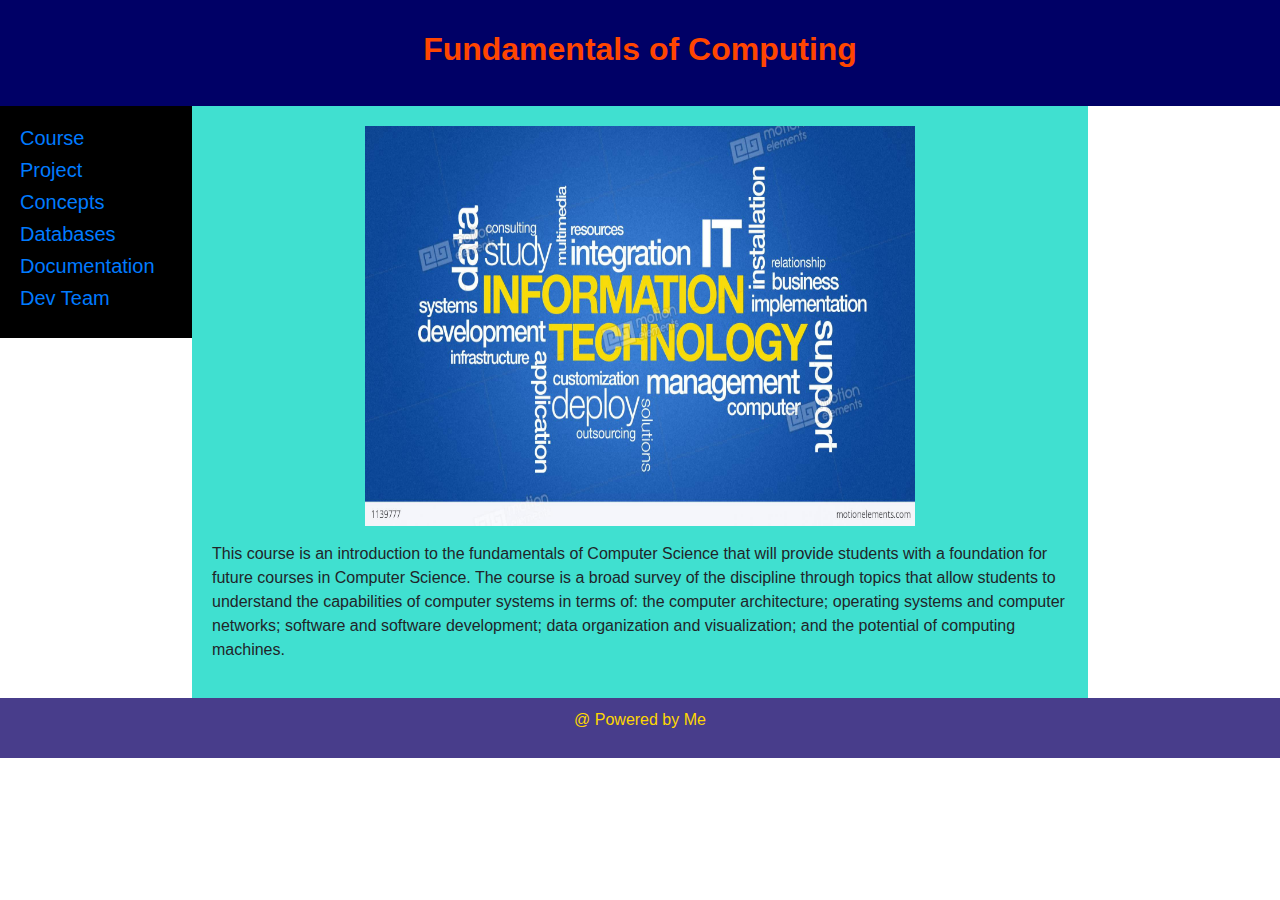
<file: Index.html>
<!DOCTYPE html>
<html>
<head>
<title>FoC</title>
<link rel="stylesheet" type="text/css" href="style.css">
<link rel="stylesheet" href="https://maxcdn.bootstrapcdn.com/bootstrap/4.0.0/css/bootstrap.min.css" integrity="sha384-Gn5384xqQ1aoWXA+058RXPxPg6fy4IWvTNh0E263XmFcJlSAwiGgFAW/dAiS6JXm" crossorigin="anonymous">
<meta charset="utf-8">
<meta name="viewport" content="width=device-width, initial-scale=1">


</head>
<body>

<header>
  <h2><b>Fundamentals of Computing</b></h2>
</header>

<section>
  <nav> 
    <ul>
	<div class="topnav">
      <li><h5><a href="index.html">Course</a></h5></li>
      <li><h5><a href="project.html">Project</a></h5></li>
	  <li><h5><a href="concepts.html">Concepts</a></h5></li>
	  <li><h5><a href="database.html">Databases</a></h5></li>
	  <li><h5><a href="documentation.html">Documentation</a></h5></li>
      <li><h5><a href="index aboutme.html">Dev Team</a></h5></li>
	  </div>
    </ul>
  </nav>
  
  <article>
   <center><img src="tech wall.jpg" alt="FoC"  width="550" height="400"></center>
   <p></p>

    <p>This course is an introduction to the fundamentals of Computer Science
that will provide students with a foundation for future courses in Computer
Science. The course is a broad survey of the discipline through topics that
allow students to understand the capabilities of computer systems in terms
of: the computer architecture; operating systems and computer networks;
software and software development; data organization and visualization;
and the potential of computing machines.</p>
    </article>
</section>
</body>
<footer>
  <p>@ Powered by Me</p>
</footer>


</html>
</file>
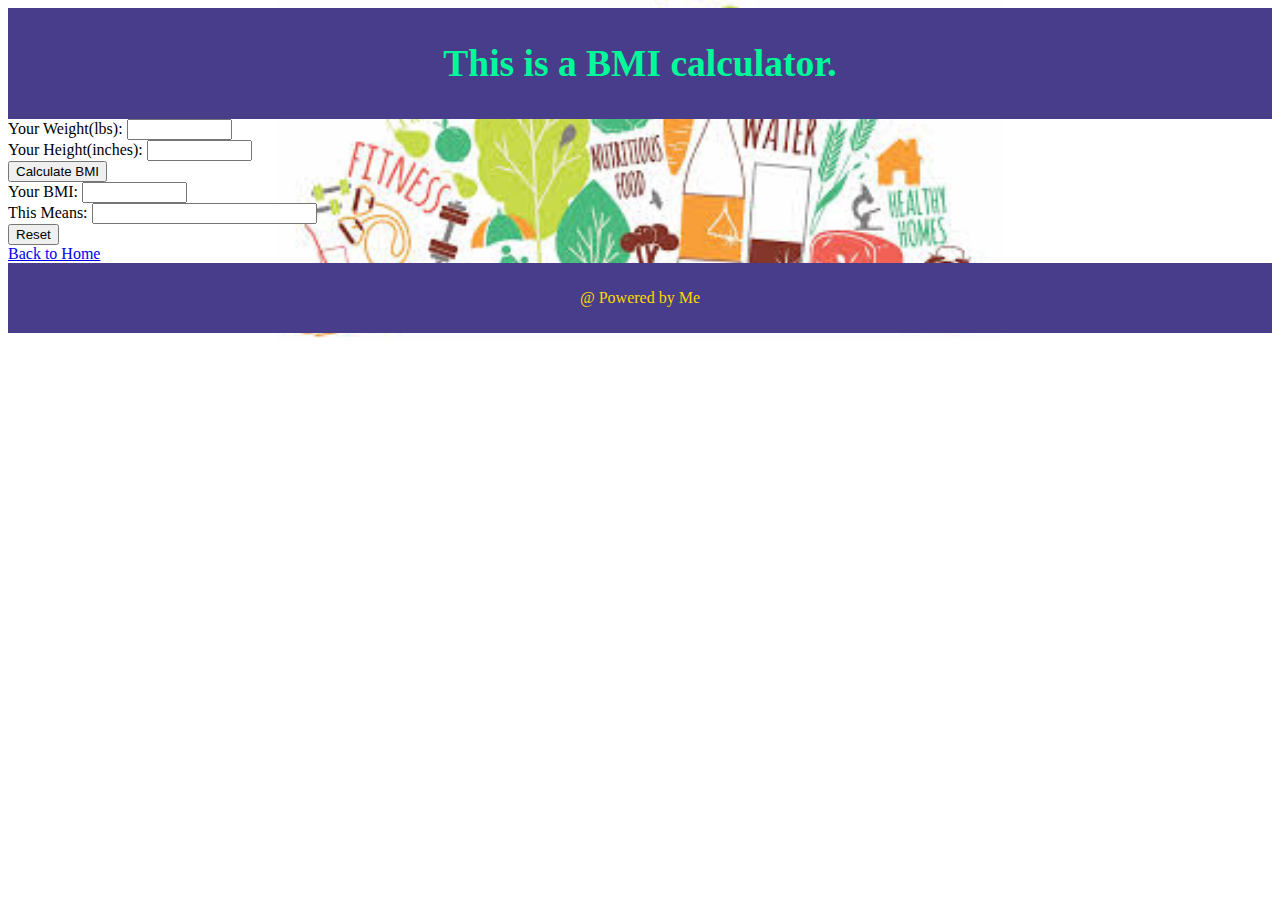
<file: BMIcalculator.html>
<!DOCTYPE html>
<HTML>
<head>
<title>My BMI calculator</title>
<link rel="stylesheet" type="text/css" href="styles.css">
</head>
<body>
<header>
  <h2><b>This is a BMI calculator.</b></h2>
 
</header>
<section>

<form name="bmiForm">
Your Weight(lbs): <input type="text" name="weight" size="10"><br />
Your Height(inches): <input type="text" name="height" size="10"><br />
<input type="button" value="Calculate BMI" onClick="calculateBmi()"><br />
Your BMI: <input type="text" name="bmi" size="10"><br />
This Means: <input type="text" name="meaning" size="25"><br />
<input type="reset" value="Reset" />
</form>

</section>
<script src="myScript.js"></script>
<a href="Index.html">Back to Home</a>

<footer>
<p>@ Powered by Me</p>
<style>
  footer {
  background-color: #483D8B;
  padding: 10px;
  text-align: center;
  color: Gold;
}</style>
</footer>
</body>
</html>
</file>
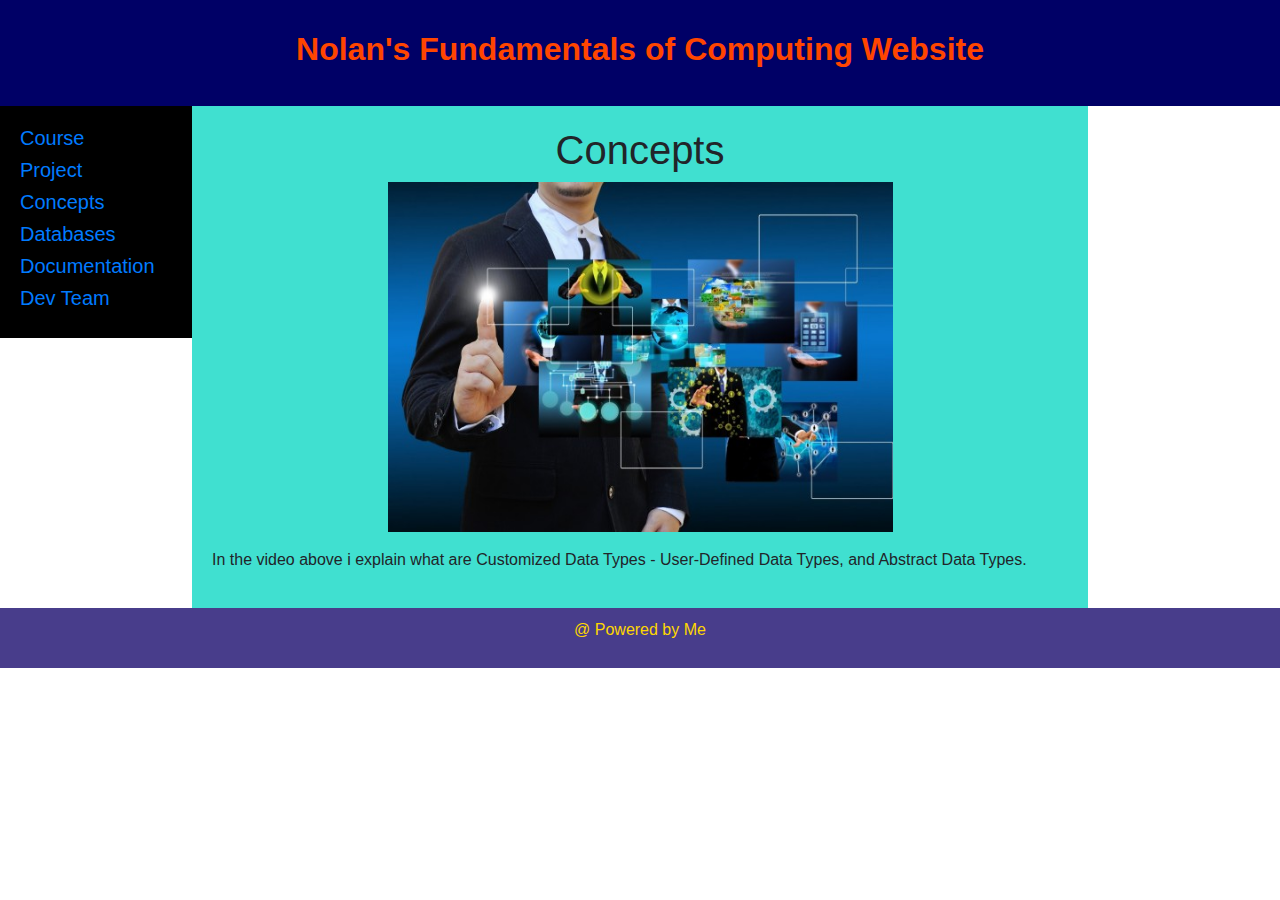
<file: concepts.html>
<!DOCTYPE html>
<html>
<head>
<title>FoC</title>
<link rel="stylesheet" type="text/css" href="style.css">
<link rel="stylesheet" href="https://maxcdn.bootstrapcdn.com/bootstrap/4.0.0/css/bootstrap.min.css" integrity="sha384-Gn5384xqQ1aoWXA+058RXPxPg6fy4IWvTNh0E263XmFcJlSAwiGgFAW/dAiS6JXm" crossorigin="anonymous">
<meta charset="utf-8">
<meta name="viewport" content="width=device-width, initial-scale=1">

</head>
<body>

<header>
  <h2><b>Nolan's Fundamentals of Computing Website</b></h2>
</header>

<section>
  <nav>
    <ul>
      <li><h5><a href="index.html">Course</a></h5></li>
      <li><h5><a href="project.html">Project</a></h5></li>
	  <li><h5><a href="concepts.html">Concepts</a></h5></li>
	  <li><h5><a href="database.html">Databases</a></h5></li>
	  <li><h5><a href="documentation.html">Documentation</a></h5></li>
      <li><h5><a href="index aboutme.html">Dev Team</a></h5></li>
    </ul>
  </nav>
  
  <article>
   <center>
   <h1>Concepts</h1>
   <a href="https://drive.google.com/file/d/1GFr9EigAzr_fQI4xBH8RLxBDzRClvF5X/view?usp=sharing">
   <img src="it concepts.jpg" alt="FoC"  width="505" height="350">
   </a>
   </center>
   <p></p>

    <p>In the video above i explain what are Customized Data Types - User-Defined Data Types, and Abstract Data Types.</p>
    </article>
</section>

<footer>
  <p>@ Powered by Me</p>
</footer>

</body>
</html>
</file>
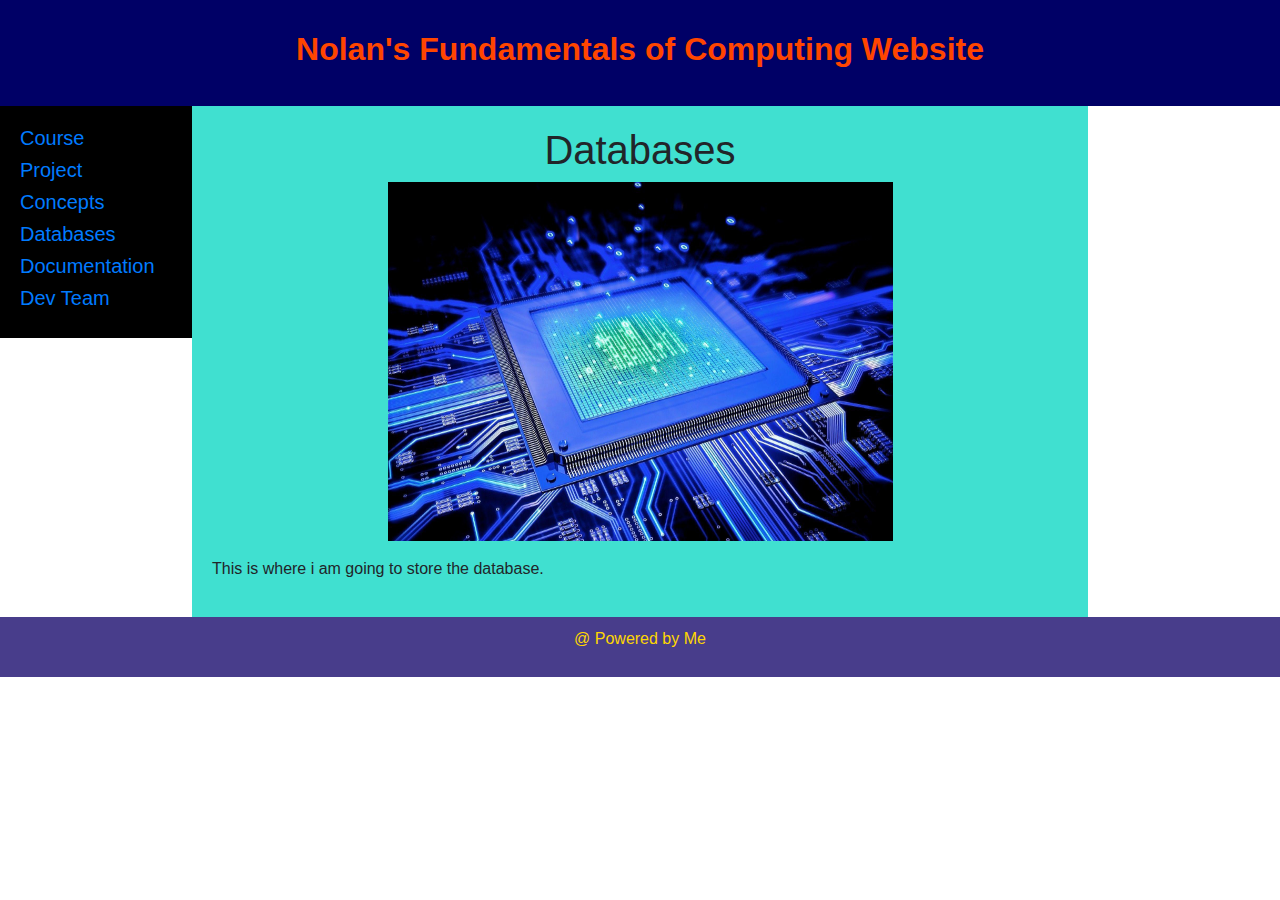
<file: database.html>
<!DOCTYPE html>
<html>
<head>
<title>FoC</title>
<link rel="stylesheet" type="text/css" href="style.css">
<link rel="stylesheet" href="https://maxcdn.bootstrapcdn.com/bootstrap/4.0.0/css/bootstrap.min.css" integrity="sha384-Gn5384xqQ1aoWXA+058RXPxPg6fy4IWvTNh0E263XmFcJlSAwiGgFAW/dAiS6JXm" crossorigin="anonymous">
<meta charset="utf-8">
<meta name="viewport" content="width=device-width, initial-scale=1">

</head>
<body>

<header>
  <h2><b>Nolan's Fundamentals of Computing Website</b></h2>
</header>

<section>
  <nav>
    <ul>
      <li><h5><a href="index.html">Course</a></h5></li>
      <li><h5><a href="project.html">Project</a></h5></li>
	  <li><h5><a href="concepts.html">Concepts</a></h5></li>
	  <li><h5><a href="database.html">Databases</a></h5></li>
	  <li><h5><a href="documentation.html">Documentation</a></h5></li>
      <li><h5><a href="index aboutme.html">Dev Team</a></h5></li>
    </ul>
  </nav>
  
  <article>
   <center>
   <h1>Databases</h1>
   <img src="processor.jpg" alt="FoC"  width="505" height="359"></center>
   <p></p>

    <p>This is where i am going to store the database.</p>
    </article>
</section>

<footer>
  <p>@ Powered by Me</p>
</footer>

</body>
</html>
</file>
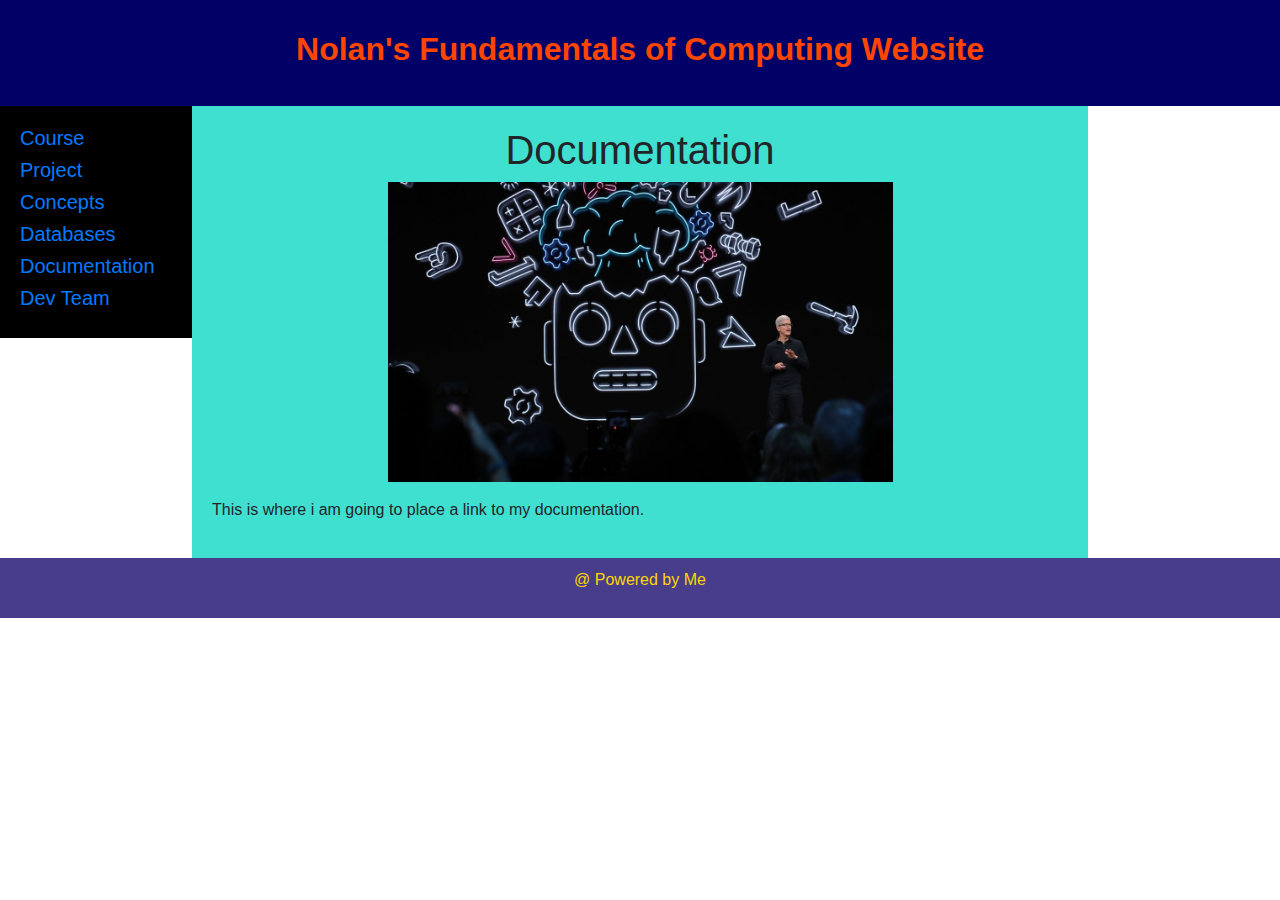
<file: documentation.html>
<!DOCTYPE html>
<html>
<head>
<title>FoC</title>
<link rel="stylesheet" type="text/css" href="style.css">
<link rel="stylesheet" href="https://maxcdn.bootstrapcdn.com/bootstrap/4.0.0/css/bootstrap.min.css" integrity="sha384-Gn5384xqQ1aoWXA+058RXPxPg6fy4IWvTNh0E263XmFcJlSAwiGgFAW/dAiS6JXm" crossorigin="anonymous">
<meta charset="utf-8">
<meta name="viewport" content="width=device-width, initial-scale=1">

</head>
<body>

<header>
  <h2><b>Nolan's Fundamentals of Computing Website</b></h2>
</header>

<section>
  <nav>
    <ul>
      <li><h5><a href="index.html">Course</a></h5></li>
      <li><h5><a href="project.html">Project</a></h5></li>
	  <li><h5><a href="concepts.html">Concepts</a></h5></li>
	  <li><h5><a href="database.html">Databases</a></h5></li>
	  <li><h5><a href="documentation.html">Documentation</a></h5></li>
      <li><h5><a href="index aboutme.html">Dev Team</a></h5></li>
    </ul>
  </nav>
  
  <article>
   <center>
   <h1>Documentation</h1>
   <img src="the mind.jpg" alt="FoC"  width="505" height="300"></center>
   <p></p>

    <p>This is where i am going to place a link to my documentation.</p>
    </article>
</section>

<footer>
  <p>@ Powered by Me</p>
</footer>

</body>
</html>
</file>
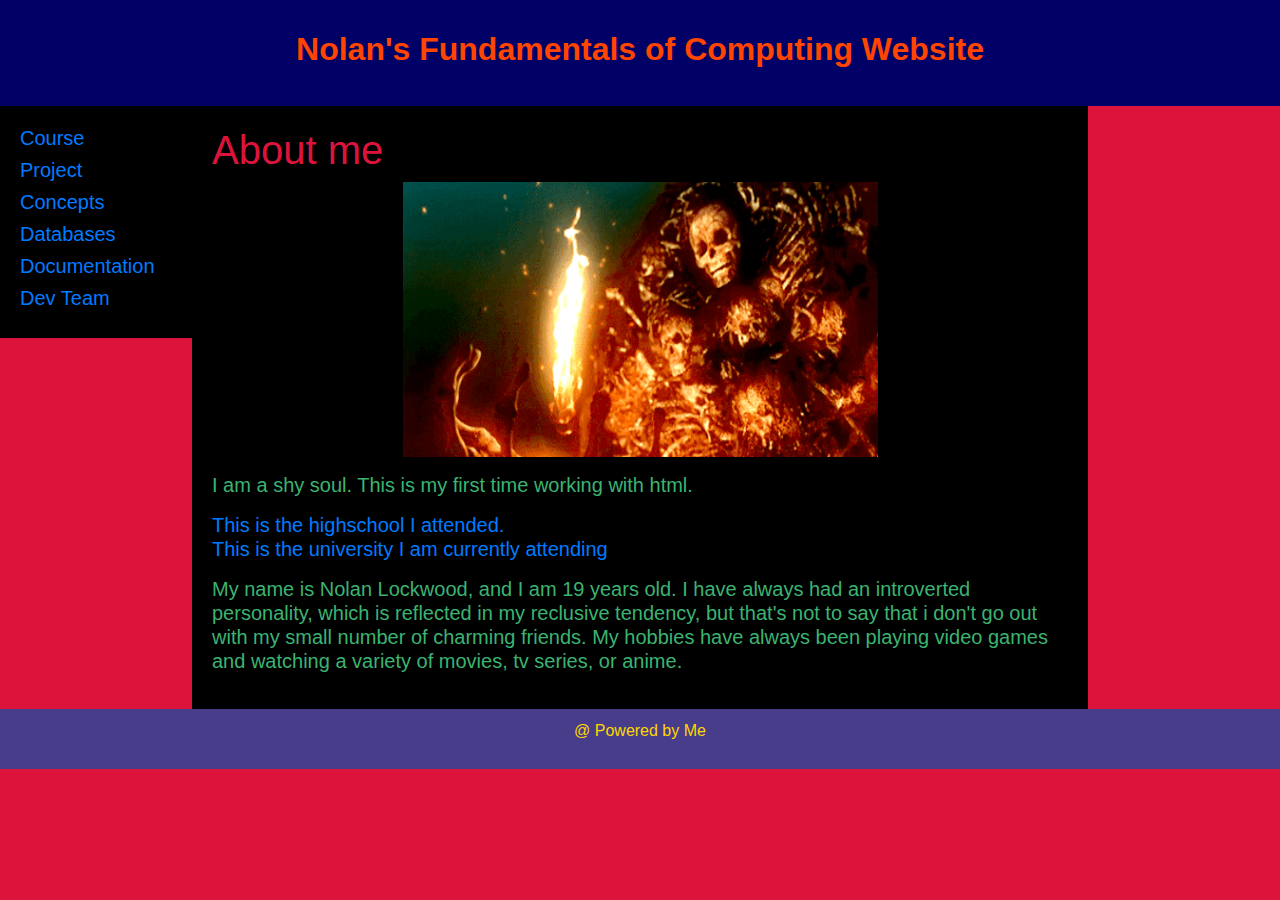
<file: index aboutme.html>
<!DOCTYPE html>
<html>
<head>
<title>A webpage about me</title>
<link rel="stylesheet" type="text/css" href="style.css">
<link rel="stylesheet" href="https://maxcdn.bootstrapcdn.com/bootstrap/4.0.0/css/bootstrap.min.css" integrity="sha384-Gn5384xqQ1aoWXA+058RXPxPg6fy4IWvTNh0E263XmFcJlSAwiGgFAW/dAiS6JXm" crossorigin="anonymous">
<meta charset="utf-8">
<meta name="viewport" content="width=device-width, initial-scale=1">

</head>
<body>

<header>
  <h2><b>Nolan's Fundamentals of Computing Website</b></h2>
  
</header>

<section>
  <nav>
    <ul>
      <li><h5><a href="index.html">Course</a></h5></li>
      <li><h5><a href="project.html">Project</a></h5></li>
	  <li><h5><a href="concepts.html">Concepts</a></h5></li>
	  <li><h5><a href="database.html">Databases</a></h5></li>
	  <li><h5><a href="documentation.html">Documentation</a></h5></li>
      <li><h5><a href="index aboutme.html">Dev Team</a></h5></li>
    </ul>
  </nav>
  
  <article>
  <Style>
article {
  background-color: black;
}
body {
  background-color: crimson;
}
</Style>
  <h1 style="color:crimson;">About me</h1>
  
   <center><img src="the first undead.gif" alt="The first undead" width="475" height="275"></center>
   <p><h5 style="color:MediumSeaGreen;">I am a shy soul. This is my first time working with html.</p>
   <a href="https://www.facebook.com/pages/Edward-P-Yorke-High-School/248494981924567?fref=mentions">This is the highschool I attended.</a>

<p><a href="https://www.ub.edu.bz">This is the university I am currently attending</a></p>

   <p>My name is Nolan Lockwood, and I am 19 years old. I have always had an introverted personality, which is reflected in my reclusive tendency,
 but that's not to say that i don't go out with my small number of charming friends. My hobbies have always been playing video games and watching a variety of movies, tv series, or anime.
 </p>
   </article>
    
	</section>
    <footer><p>@ Powered by Me</p></footer>
	</body>
	</html>
</file>
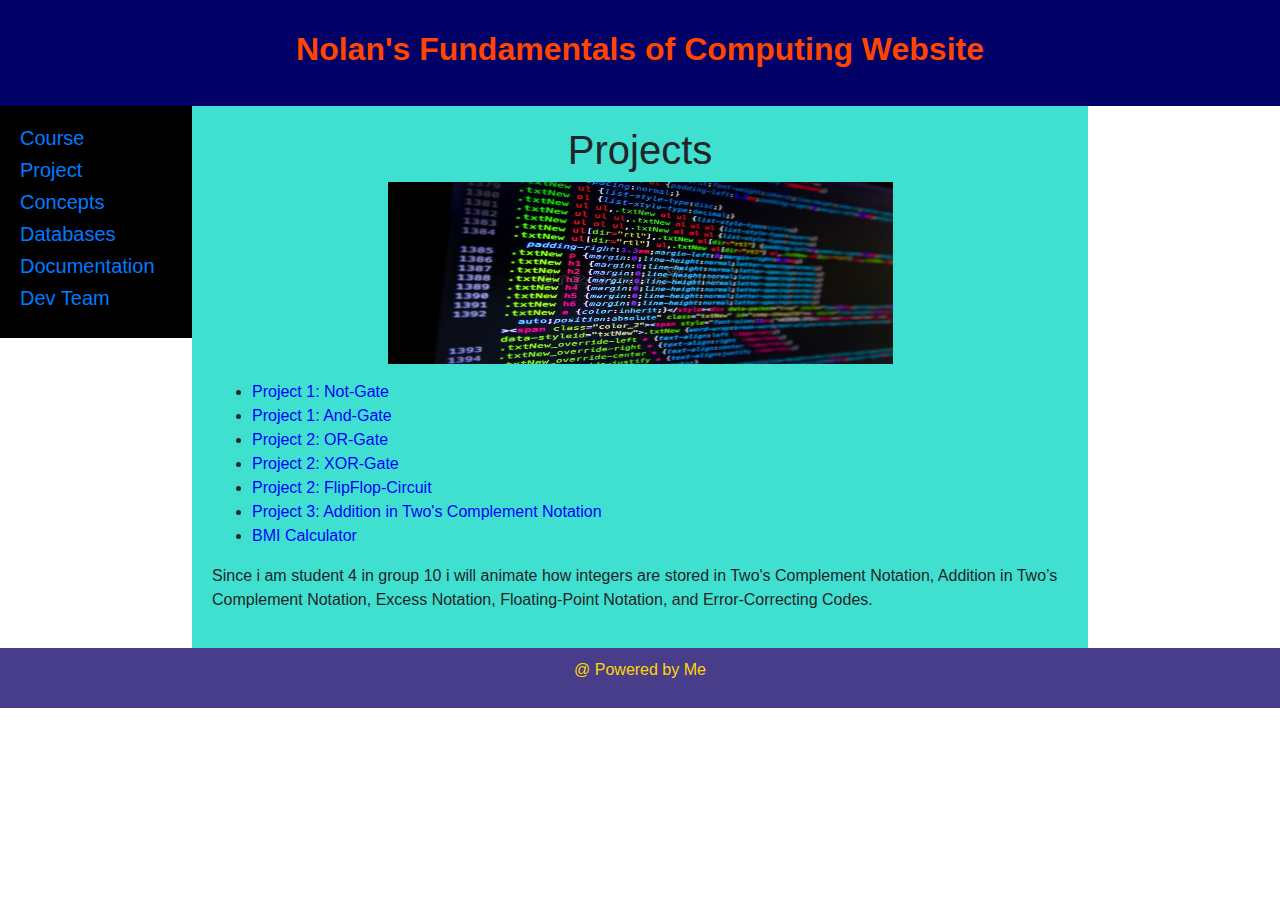
<file: project.html>
<!DOCTYPE html>
<html>
<head>
<title>FoC</title>
<link rel="stylesheet" type="text/css" href="style.css">
<link rel="stylesheet" href="https://maxcdn.bootstrapcdn.com/bootstrap/4.0.0/css/bootstrap.min.css" integrity="sha384-Gn5384xqQ1aoWXA+058RXPxPg6fy4IWvTNh0E263XmFcJlSAwiGgFAW/dAiS6JXm" crossorigin="anonymous">
<meta charset="utf-8">
<meta name="viewport" content="width=device-width, initial-scale=1">

</head>
<body>

<header>
  <h2><b>Nolan's Fundamentals of Computing Website</b></h2>
  
</header>

<section>
  <nav>
    <ul>
	    <li><h5><a href="index.html">Course</a></h5></li>
	    <li><h5><a href="project.html">Project</a></h5></li>
	    <li><h5><a href="concepts.html">Concepts</a></h5></li>
	    <li><h5><a href="database.html">Databases</a></h5></li>
	    <li><h5><a href="documentation.html">Documentation</a></h5></li>
	    <li><h5><a href="index aboutme.html">Dev Team</a></h5></li>
    </ul>
  </nav>
  
  <article>
  
   <center>
   <h1>Projects</h1>
   <img src="code lines.jpg" alt="FoC"  width="505" height="182"></center>
   <p></p>
    <ul>
	    <li><a href="Not-gate.html" style="color:blue">Project 1: Not-Gate</a></li>
	    <li><a href="And-gate.html"style="color:blue">Project 1: And-Gate</a></li>
	    <li><a href="OR-gate.html"style="color:blue">Project 2: OR-Gate</a></li>
	    <li><a href="XOR-gate.html"style="color:blue">Project 2: XOR-Gate</a></li>
	    <li><a href="FlipFlop-circuit.html"style="color:blue">Project 2: FlipFlop-Circuit</a></li>
	    <li><a href="Adding in Two's complement notation.html"style="color:blue">Project 3: Addition in Two's Complement Notation</a></li>
	    <li><a href="BMIcalculator.html"style="color:blue">BMI Calculator</a></li>
     </ul>
	
    <p>
	Since i am student 4 in group 10 i will animate how integers are stored in Two's Complement Notation, Addition in Two’s Complement Notation, Excess Notation, Floating-Point Notation, and Error-Correcting Codes.</p>
    </article>
</section>

<footer>
  <p>@ Powered by Me</p>
</footer>

</body>
</html>
</file>
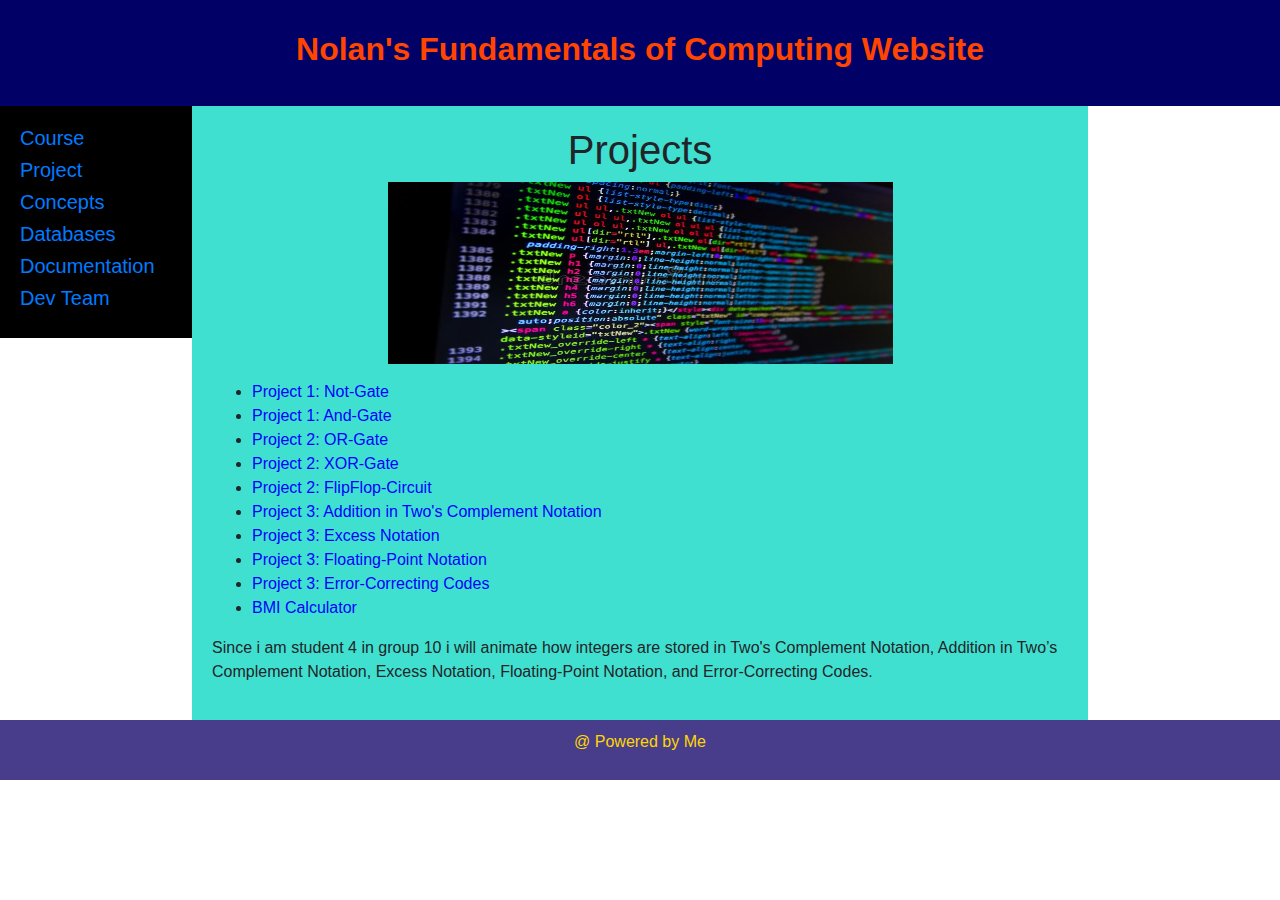
<file: Project.html>
<!DOCTYPE html>
<html>
<head>
<title>FoC</title>
<link rel="stylesheet" type="text/css" href="style.css">
<link rel="stylesheet" href="https://maxcdn.bootstrapcdn.com/bootstrap/4.0.0/css/bootstrap.min.css" integrity="sha384-Gn5384xqQ1aoWXA+058RXPxPg6fy4IWvTNh0E263XmFcJlSAwiGgFAW/dAiS6JXm" crossorigin="anonymous">
<meta charset="utf-8">
<meta name="viewport" content="width=device-width, initial-scale=1">

</head>
<body>

<header>
  <h2><b>Nolan's Fundamentals of Computing Website</b></h2>
  
</header>

<section>
  <nav>
    <ul>
      <li><h5><a href="index.html">Course</a></h5></li>
      <li><h5><a href="project.html">Project</a></h5></li>
	  <li><h5><a href="concepts.html">Concepts</a></h5></li>
	  <li><h5><a href="database.html">Databases</a></h5></li>
	  <li><h5><a href="documentation.html">Documentation</a></h5></li>
      <li><h5><a href="index aboutme.html">Dev Team</a></h5></li>
    </ul>
  </nav>
  
  <article>
  
   <center>
   <h1>Projects</h1>
   <img src="code lines.jpg" alt="FoC"  width="505" height="182"></center>
   <p></p>
    <ul>
      <li><a href="Not-gate.html" style="color:blue">Project 1: Not-Gate</a></li>
      <li><a href="And-gate.html"style="color:blue">Project 1: And-Gate</a></li>
	  <li><a href="OR-gate.html"style="color:blue">Project 2: OR-Gate</a></li>
	  <li><a href="XOR-gate.html"style="color:blue">Project 2: XOR-Gate </a></li>
	  <li><a href="FlipFlop-circuit.html"style="color:blue">Project 2: FlipFlop-Circuit </a></li>
	  <li><a href="Adding in Two's complement notation.html"style="color:blue">Project 3: Addition in Two's Complement Notation</a></li>
	  <li><a href="documentation.html"style="color:blue">Project 3: Excess Notation</a></li>
	  <li><a href="documentation.html"style="color:blue">Project 3: Floating-Point Notation</a></li>
	  <li><a href="documentation.html"style="color:blue">Project 3: Error-Correcting Codes</a></li>
	  <li><a href="BMIcalculator.html"style="color:blue">BMI Calculator</a></li>
     </ul>
	
    <p>
	Since i am student 4 in group 10 i will animate how integers are stored in Two's Complement Notation, Addition in Two’s Complement Notation, Excess Notation, Floating-Point Notation, and Error-Correcting Codes.</p>
    </article>
</section>

<footer>
  <p>@ Powered by Me</p>
</footer>

</body>
</html>
</file>
<file: style.css>
* {
  box-sizing: border-box;
}

body {
  font-family: Arial, Helvetica, sans-serif;
  background-color: black;
}
/* Style the header */
header {
  background-color: #000066;
  padding: 30px;
  text-align: center;
  font-size: 35px;
  color: orangered; 
  font="font-family:courier;
}

/* Create two columns/boxes that floats next to each other */
nav {
  float: left;
  width: 15%;
  
  /*height: 300px;  only for demonstration, should be removed */
  background: black;
  padding: 20px;
}

/* Style the list inside the menu */
nav ul {
  list-style-type: none;
  margin: 0;
  padding: 0;
  overflow: hidden;
  
}

/*Style the text inside the menu*/
article {
  float: left;
  padding: 20px;
  width: 70%;
  background-color: #40e0d0;
  
}

/* Clear floats after the columns */
section:after {
  content: "";
  display: table;
  clear: both;
  background-color: #008b8b; 
}

/* Style the footer */
footer {
  background-color: #483D8B;
  padding: 10px;
  text-align: center;
  color: Gold;
}

/* Responsive layout - makes the two columns/boxes stack on top of each other instead of next to each other, on small screens */
@media (max-width: 600px) {
  nav, article {
    width: 100%;
    height: auto;
  }
}
* {
  box-sizing: border-box;
}

/* Create two equal columns that floats next to each other */
.column {
  float: left;
  width: 50%;
  padding: 10px;
  height: 300px; /* Should be removed. Only for demonstration */
}

/* Clear floats after the columns */
.row:after {
  content: "";
  display: table;
  clear: both;
}
</file>
<file: styles.css>
* {
  box-sizing: border-box;
}

/* Style the header */
header {
  background-color: #483D8B;
  padding: 3px;
  text-align: center;
  font-size: 25px;
  color: MediumSpringGreen; 
  font="font-family:courier;
}
/* Style the background */
body {
  background-image: url("healthyliving.jpg");
  background-repeat: no-repeat;
  background-position: center;	
  background-size: contain;
}
	

/* Style the footer */
footer {
  background-color: #483D8B;
  padding: 10px;
  text-align: center;
  color: Gold;
}
</file>
